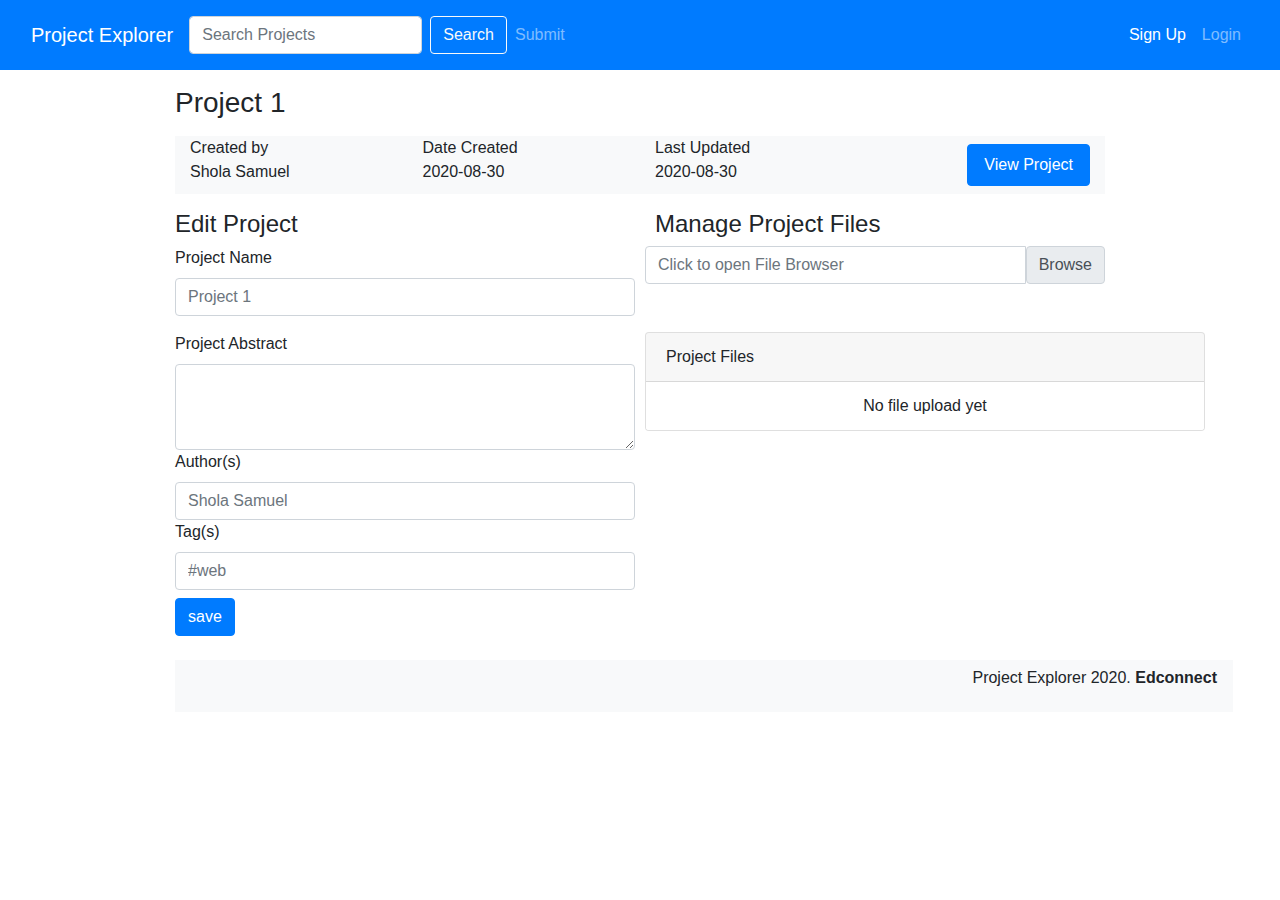
<file: app/public/project-explorer/editproject.html>
<!doctype html>
<html>
  <head>

    <title>Project Explorer</title>

    
    <link rel="stylesheet" href="css/bootstrap.min.css">

  </head>

  <body>

    <nav class="navbar navbar-expand-lg navbar-dark bg-primary text-white">
      <div class="container-fluid">
      <a class="navbar-brand" href="#">Project Explorer</a>
      <button class="navbar-toggler" type="button" data-toggle="collapse" data-target="#projectExplorer" aria-controls="projectExplorer" aria-expanded="false" aria-label="Toggle navigation">
      <span class="navbar-toggler-icon"></span>
      </button>

      <form class="form-inline my-2 my-lg-0">
        <input class="form-control mr-sm-2" type="text" placeholder="Search Projects" aria-label="Search Projects">
        <button class="btn btn-outline-light my-2 my-sm-2" type="submit">Search</button>
        
      </form>
      <ul class="navbar-nav mr-auto">
        <li class="nav-item">
          <a class="nav-link" href="#">Submit</a>
          </li>
      </ul>
      </div>
      <div class="container-fluid justify-content-end">
        <ul class="navbar-nav">
          <li class="nav-item active">
            <a class="nav-link" href="#">Sign Up</a>
          </li>
          <li class="nav-item">
            <a class="nav-link" href="#">Login</a>
          </li>
        </ul>
        
      </div>
      </div>
    </nav>

    
    <div class="container form-group my-3 justify-content-centre w-75">
        
        <div>
            <h3>Project 1</h3>
        </div>
        
        <div class="container my-3 bg-light">
            <div class="row align-items-start">
              <div class="col">
                Created by <br>
                Shola Samuel
              </div>
              <div class="col">
                Date Created <br>
                2020-08-30
              </div>
              <div class="col"> 
                Last Updated <br>
                2020-08-30
              </div>
              <div class="col d-flex my-2 justify-content-end">
                <a class= "nav-link btn btn-primary" href="viewproject.html">View Project</a>
              </div>
            </div>

                                 
        </div>
    </div>
        
    
  
    <div class="container form-group justify-content-center w-75">
        
      <form>
                
          <div class="row">
            <div class="col">
              <h4>Edit Project</h4>
            </div>

            <div class="col">
              <h4>Manage Project Files</h4>
            </div>
          </div>  


          <div class="form-row">
                <div class="col-md-6">
                  <label for="firstName">Project Name</label>
                  <input type="text" name= "name" class="form-control" id="projectName" placeholder="Project 1">
                </div>

                <div class="input-group col-md-6 mb-5">
                    <input type="text" class="form-control" placeholder="Click to open File Browser" aria-label="Click to open File Browser" aria-describedby="basic-addon2">
                    <span class="input-group-text" id="basic-addon2">Browse</span>
                </div>
               
          </div>

          <div class="form-row"> 
              <div class="col-md-6">
                    <label for="projectAbstract">Project Abstract</label>
                    <textarea class="form-control" name= "abstract" id="textarea" rows="3" placeholder="Project 1 is a very interesting project"> </textarea>
              </div>
              <div class="col-md-6">
                <div class="card" style="width:35rem;">
                    <div class="card-header">
                      Project Files
                    </div>
                    <ul class="list-group list-group-flush text-center">
                      <li class="list-group-item">No file upload yet</li>
                    </ul>
                </div>
              </div>
          </div>
                

          <div class="form-row">
            <div class="col-md-6">
                    <label for="author">Author(s)</label>
                    <input type="text" name= "authors" class="form-control" id="author" placeholder="Shola Samuel">
            </div>
          </div>
            
          <div class="form-row">
            <div class="col-md-6">
                <label for="tags">Tag(s)</label>
                <input type="text" name= "tags" class="form-control" id="tags" placeholder="#web">
            </div>
                
          </div>

                <button type="submit" class="btn btn-primary my-2">save</button>
                </div>
          </div>
            
      </form>
      
    </div>
    <footer>
        <div class="container-fluid" style="width: 68rem; margin-right: 20rem; margin-left: 10rem;">
            <nav class="navbar navbar-expand-lg navbar-dark bg-light">
                <ul class="navbar-nav ml-auto">
                    <li class="nav-item">
                        <h6>
                            <p class="footer">Project Explorer 
                                <i class='far fa-copyright'></i>
                                2020. <strong>Edconnect</strong>
                            </p>
                        </h6>
                    </li>
                </ul>
            </nav>
        </div>
    </footer>
    
    
      </div>
    
    </body>
    </html>
</file>
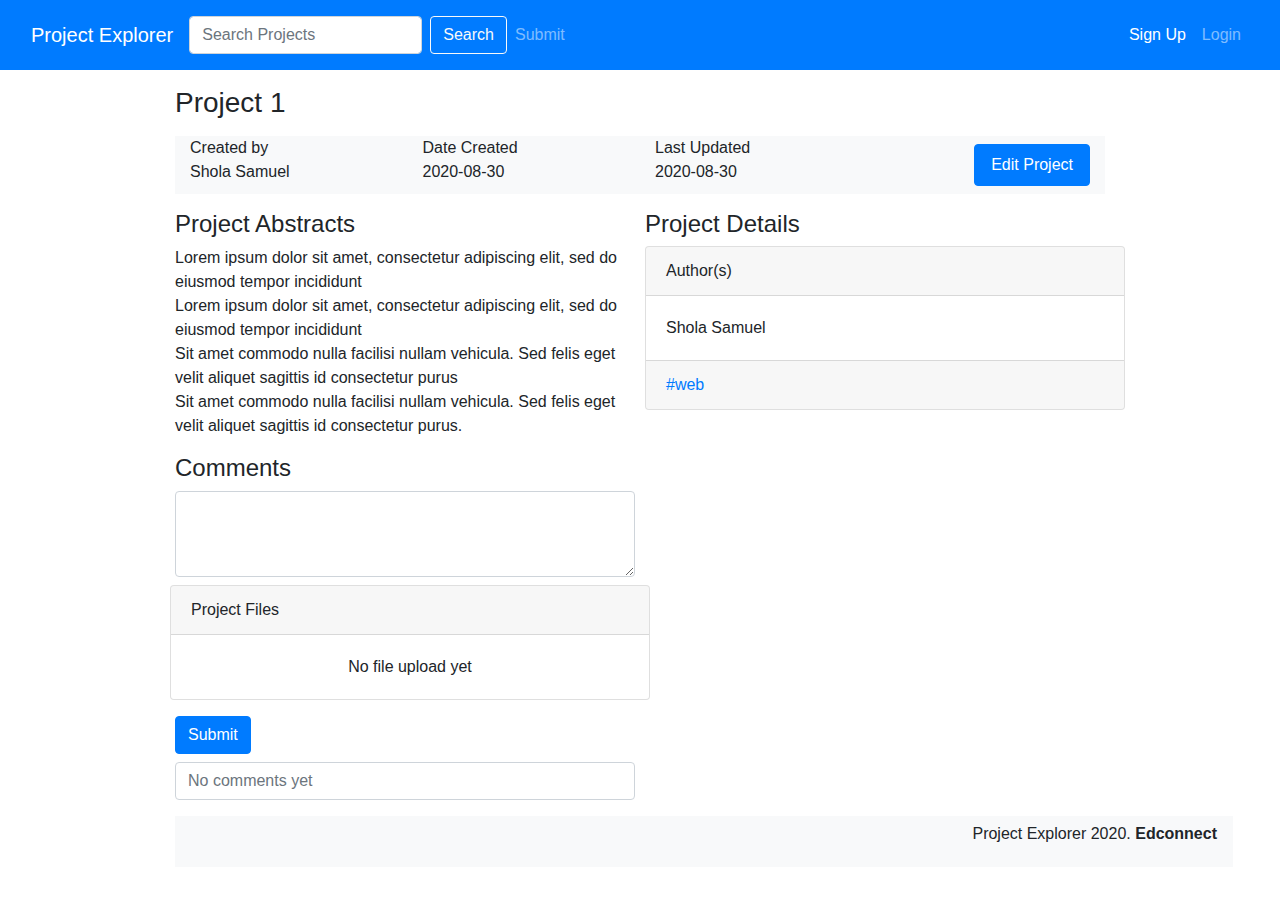
<file: app/public/project-explorer/viewproject.html>
<!doctype html>
<html>
  <head>

    <title>Project Explorer</title>

    
    <link rel="stylesheet" href="css/bootstrap.min.css">

  </head>

  <body>

    <nav class="navbar navbar-expand-lg navbar-dark bg-primary text-white">
      <div class="container-fluid">
      <a class="navbar-brand" href="#">Project Explorer</a>
      <button class="navbar-toggler" type="button" data-toggle="collapse" data-target="#projectExplorer" aria-controls="projectExplorer" aria-expanded="false" aria-label="Toggle navigation">
      <span class="navbar-toggler-icon"></span>
      </button>

      <form class="form-inline my-2 my-lg-0">
        <input class="form-control mr-sm-2" type="text" placeholder="Search Projects" aria-label="Search Projects">
        <button class="btn btn-outline-light my-2 my-sm-2" type="submit">Search</button>
        
      </form>
      <ul class="navbar-nav mr-auto">
        <li class="nav-item">
          <a class="nav-link" href="#">Submit</a>
          </li>
      </ul>
      </div>
      <div class="container-fluid justify-content-end">
        <ul class="navbar-nav">
          <li class="nav-item active">
            <a class="nav-link" href="#">Sign Up</a>
          </li>
          <li class="nav-item">
            <a class="nav-link" href="#">Login</a>
          </li>
        </ul>
        
      </div>
      </div>
    </nav>

    
    <div class="container form-group my-3 justify-content-centre w-75">
        
        <div>
            <h3>Project 1</h3>
        </div>
        
        <div class="container my-3 bg-light">
            <div class="row align-items-start">
              <div class="col">
                Created by <br>
                Shola Samuel
              </div>
              <div class="col">
                Date Created <br>
                2020-08-30
              </div>
              <div class="col"> 
                Last Updated <br>
                2020-08-30
              </div>
              <div class="col d-flex my-2 justify-content-end">
                <a class= "nav-link btn btn-primary" href="editproject.html">Edit Project</a>
              </div>
            </div>
                                
        </div>
      
    </div>

        
            <div class="container form-group justify-content-center w-75">
              <form>
                <div class="form-row">
                  <div class= "col-md-6">
                    <h4>Project Abstracts</h4>
                    <p>Lorem ipsum dolor sit amet, consectetur adipiscing elit, sed do eiusmod tempor incididunt <br>
                        Lorem ipsum dolor sit amet, consectetur adipiscing elit, sed do eiusmod tempor incididunt  <br> 
                        Sit amet commodo nulla facilisi nullam vehicula. Sed felis eget velit aliquet sagittis id consectetur purus <br> 
                        Sit amet commodo nulla facilisi nullam vehicula. Sed felis eget velit aliquet sagittis id consectetur purus. </p>
                  </div>

                  <div class= "col-md-6">
                    <h4>Project Details</h4>
                    <div class="card my-2" style="width:30rem;">
                        <div class="card-header">Author(s)</div>
                        <div class="card-body">Shola Samuel</div>
                        <div class= "card-footer">
                        <a href class = "card-link">#web</a> 
                        </div> 
                    </div>     
                  </div>    
                        
                </div>
            
                <div class="form-row">
                    <div class="col-md-6">
                    <h4> Comments </h4>
                    <textarea class="form-control" name= "comments" id="textarea" rows="3" placeholder="Leave a comment"> </textarea>
                    </div>
                
                    <div class="card my-2" style="width:30rem;">
                    <div class="card-header">Project Files</div>
                    <div class="card-body text-center">No file upload yet</div>
                    </div>
                </div>
                
                <div class="form-row">
                  <div class= "col-md-6">
                    <button type="submit" class="btn btn-primary my-2">Submit</button>
                  </div>
                </div>

                <div class= "form-row">
                  <div class = "col-md-6 justify-content-center">
                  <input type="text" class="form-control" placeholder="No comments yet">
                  </div>
                </div>
                      
              </form>
            </div>
                
    
  <footer>
    <div class="container-fluid" style="width: 68rem; margin-right: 20rem; margin-left: 10rem;">
        <nav class="navbar navbar-expand-lg navbar-dark bg-light">
            <ul class="navbar-nav ml-auto">
                <li class="nav-item">
                    <h6>
                        <p class="footer">Project Explorer 
                            <i class='far fa-copyright'></i>
                            2020. <strong>Edconnect</strong>
                        </p>
                    </h6>
                </li>
            </ul>
        </nav>
    </div>
</footer>


  </div>

</html>
</file>
